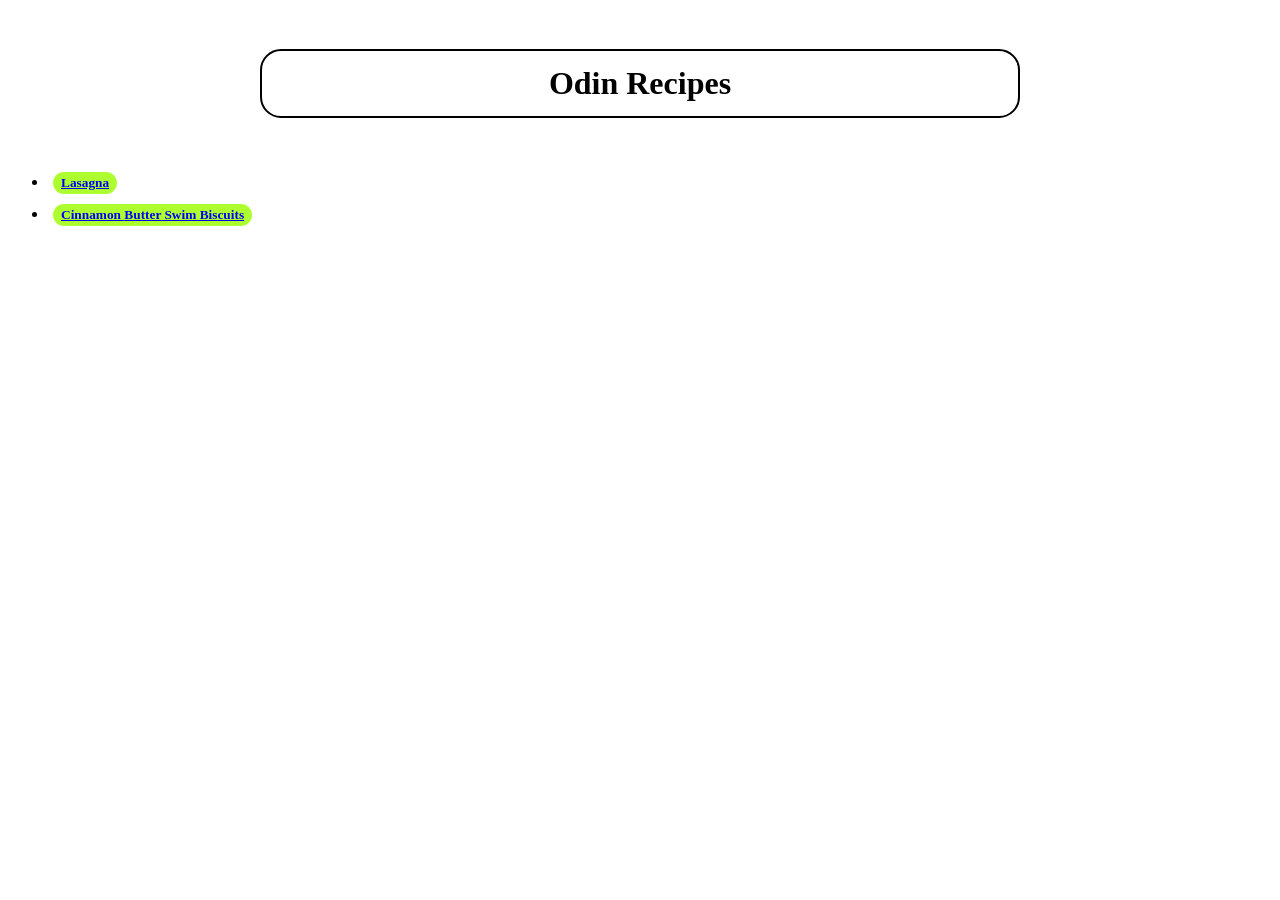
<file: index.html>
<!DOCTYPE html>
<html lang="en">
<head>
    <link rel="stylesheet" href="styles.css">
    <meta charset="UTF-8">
    <meta name="viewport" content="width=device-width, initial-scale=1.0">
    <title>Odin Recipes</title>
</head>
<body>

    <div>
        <h1>Odin Recipes</h1>
    </div>

    <div>
        <ul>
            <li>
                <button id="second"><a href="recipes/lasagna.html">Lasagna</a></button>
            </li>
            <li>
                <button class="odd adjust-font-size"><a href="recipes/cinnamon_roll_butter_swim_biscuits.html">Cinnamon <span>Butter</span> Swim Biscuits</a></button>
            </li>
        </ul>  
    </div>

</body>
</html>
</file>
<file: styles.css>
* {
    font-family: "Segoe UI";
}

h1 {
    text-align: center;
    outline: auto;
    padding: 15px;
    margin-top: 50px;
    margin-bottom: 50px;
    margin-left: 20%;
    margin-right: 20%;
    border-radius: 20px;
}

button {
    /* outline: auto; */
    background-color: greenyellow;
    font-weight: bold;
    margin: 5px;
    border-radius: 20px;
    border-color: transparent;
}
</file>
